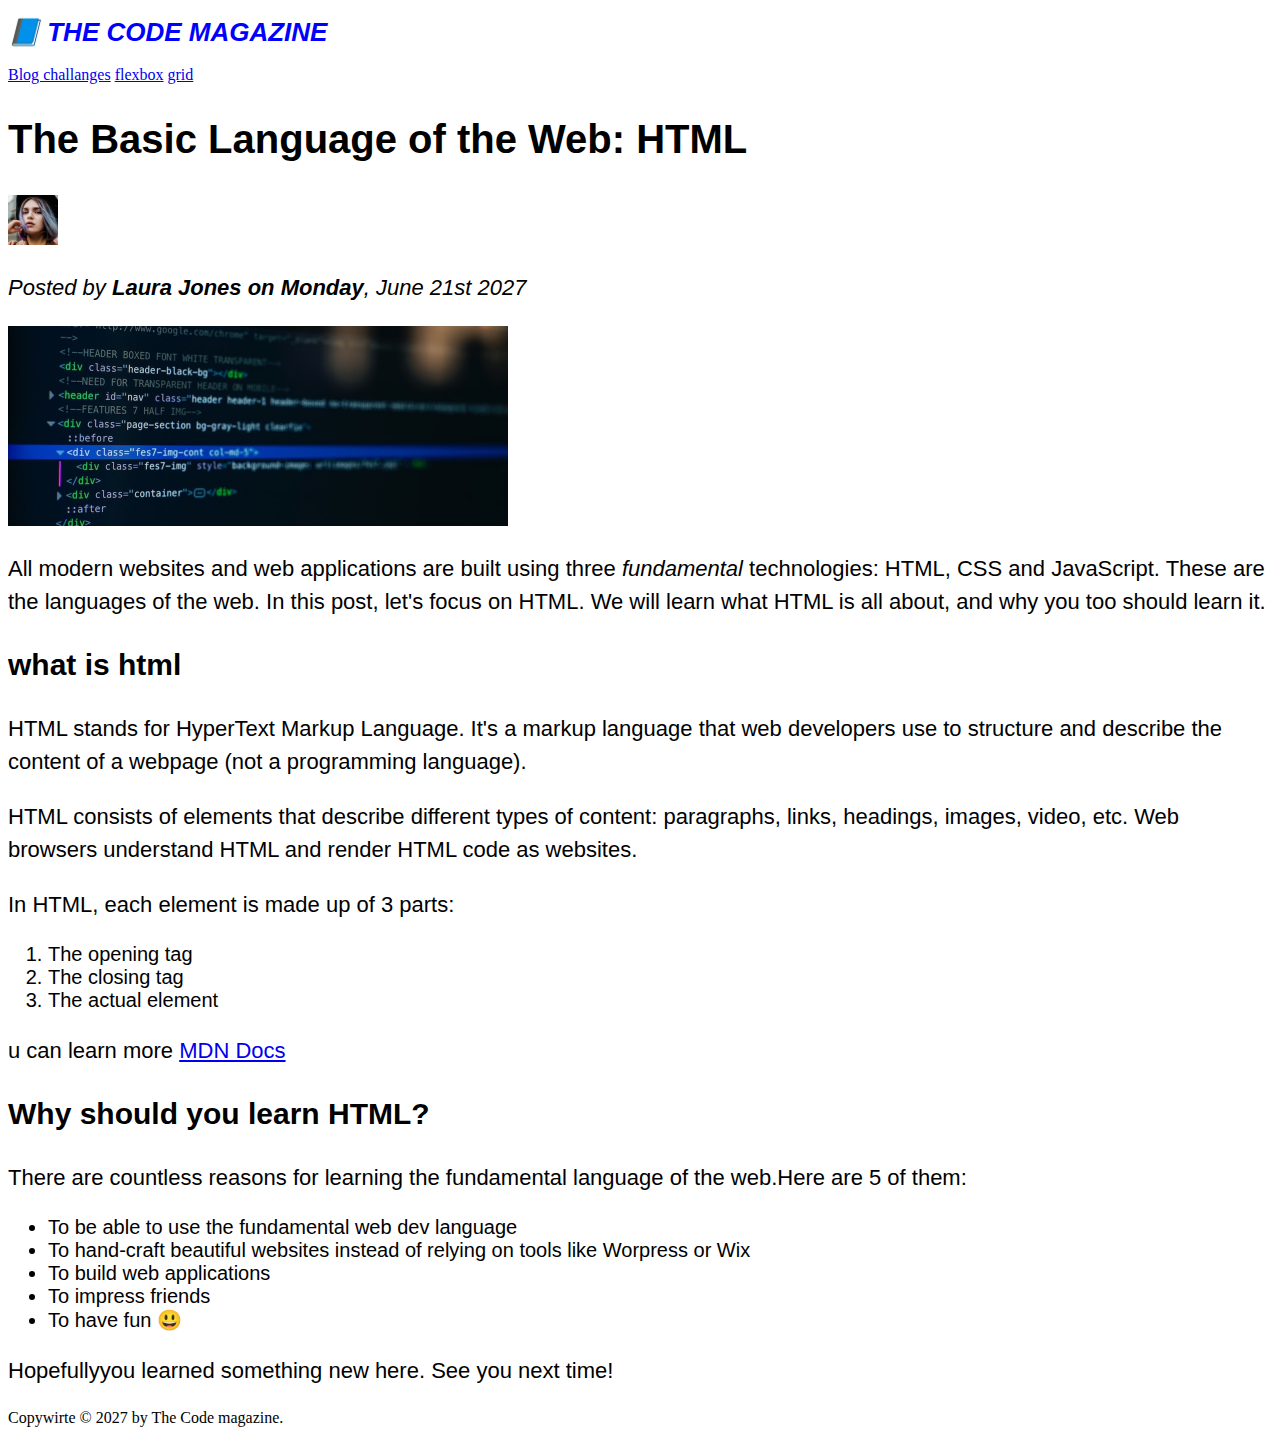
<file: index.html>
<!DOCTYPE html>
<html lang="en">
  <head>
    <meta charset="UTF-8" />
    <meta name="viewport" content="width=device-width, initial-scale=1.0" />
    <title>basic html</title>
    <link rel="stylesheet" href="style.css" />
  </head>
  <body>
    <header>
      <h1>📘 The Code Magazine</h1>
      <div>
        <a href="blog.html">Blog </a>
        <a href="#">challanges</a>
        <a href="#">flexbox</a>
        <a href="#"> grid</a>
      </div>
    </header>

    <article>
      <div>
        <h2>The Basic Language of the Web: HTML</h2>
        <img
          src="img/laura-jones.jpg"
          alt="image of laura jones"
          width="50"
          height="50 "
          srcset=""
        />
        <p id="author">
          Posted by <strong>Laura Jones on Monday</strong>, June 21st 2027
        </p>
        <img
          src="img/post-img.jpg"
          alt="html code on a screen"
          width="500"
          height="200"
        />
      </div>
      <p>
        All modern websites and web applications are built using three
        <em>fundamental</em>
        technologies: HTML, CSS and JavaScript. These are the languages of the
        web. In this post, let's focus on HTML. We will learn what HTML is all
        about, and why you too should learn it.
      </p>
      <h3>what is html</h3>
      <p>
        HTML stands for HyperText Markup Language. It's a markup language that
        web developers use to structure and describe the content of a webpage
        (not a programming language).
      </p>
      <p>
        HTML consists of elements that describe different types of content:
        paragraphs, links, headings, images, video, etc. Web browsers understand
        HTML and render HTML code as websites.
      </p>
      <p>In HTML, each element is made up of 3 parts:</p>
      <ol>
        <li>The opening tag</li>
        <li>The closing tag</li>
        <li>The actual element</li>
      </ol>
      <p>
        u can learn more
        <a
          href="https://github.com/jonasschmedtmann/html-css-course/blob/0a31060e6fc1aca33c1f10ea400aaa4a549a35e3/final/02-HTML-Fundamentals/content.txt"
          >MDN Docs</a
        >
      </p>
      <h3>Why should you learn HTML?</h3>

      <p>
        There are countless reasons for learning the fundamental language of the
        web.Here are 5 of them:
      </p>
      <ul>
        <li>To be able to use the fundamental web dev language</li>
        <li>
          To hand-craft beautiful websites instead of relying on tools like
          Worpress or Wix
        </li>
        <li>To build web applications</li>
        <li>To impress friends</li>
        <li>To have fun 😃</li>
      </ul>
      <p>Hopefullyyou learned something new here. See you next time!</p>
    </article>
    <footer>Copywirte &copy; 2027 by The Code magazine.</footer>
  </body>
</html>
</file>
<file: style.css>
h1,
h2,
h3,
h4,
p,
li {
  font-family: sans-serif;
}

h1 {
  color: rgb(0, 0, 255);
  font-size: 26px;

  text-transform: uppercase;
  font-style: italic;
}
h2 {
  font-size: 40px;
}
h3 {
  font-size: 30px;
}
h4 {
  font-size: 20px;
  text-align: center;

  text-transform: uppercase;
}
p {
  font-size: 22px;

  line-height: 1.5;
}
li {
  font-size: 20px;
}
/* header p {
} */
#author {
  font-style: italic;
}
</file>
